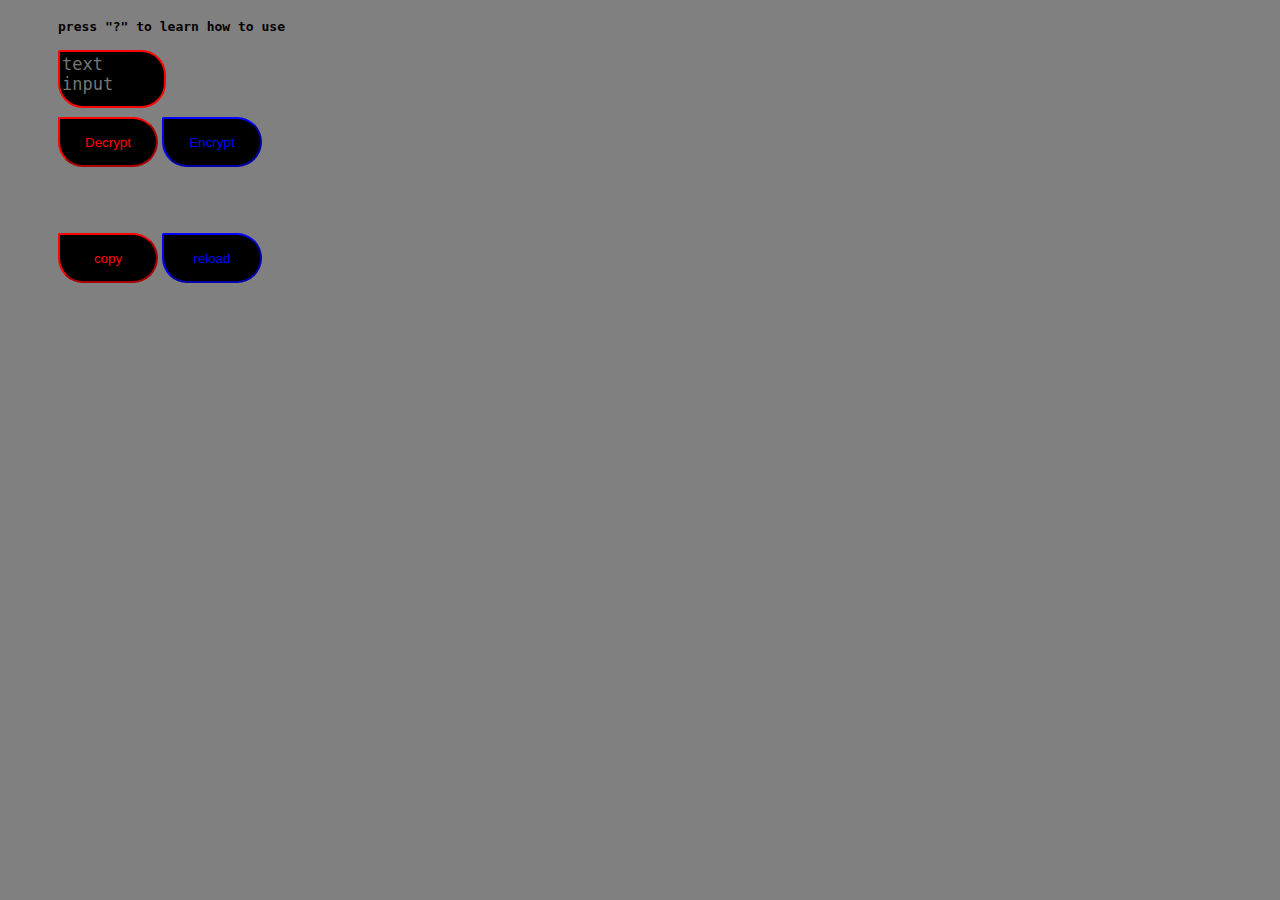
<file: index.html>
<!DOCTYPE html>
<html>
   <head>
      <link rel="stylesheet" type="text/css" href="style.css" />
      <link rel="shortcut icon" type="image/png" href="fav.png" />
      <title>code breaker</title>
      <script type="text/javascript" src="js/lib.js"></script>
      <script type="text/javascript" src="js/cipher.js"></script>
      <script type="text/javascript" src="js/functions.js"></script>
   </head>
   <body>
      <h4>press "?" to learn how to use</h4>
      <div id="inputs">
         <textarea placeholder="text input" id="in"></textarea>
         <br />
         <button id="de">Decrypt</button>
         <button id="en">Encrypt</button>

         <br />
         <div id="jump">
            <input
               type="number"
               name="num"
               id="num"
               placeholder="jump num"
               min="0"
               max="26"
            />
         </div>
         <button id="copy" onclick="copy()">copy</button>
         <button id="reload" onclick="location.reload()">reload</button>
      </div>
      <div id="how">
         <h2>
            put your text (encrypted or not) in the text input. If you want to
            decrypt press decrypt until the text makes sense. If you want to
            encrypt press encrypt, this will show a jump num text box. Type the
            number that you want to shift by. Then press enter.
         </h2>
         <h3>press "b" to go back</h3>
      </div>
      <script type="text/javascript">
         init();
      </script>
   </body>
</html>
</file>
<file: style.css>
*{
			background-color: grey;
		} 
		#jump{
			visibility: hidden;
		}
		#how{
			border: 2px solid black;
			font-family: monospace;
			text-align: center;
			visibility: hidden;
		}
		textarea{
			position: relative;
			width: 100px;
  			transition: width .35s, height .35s;
  			resize: none;
			height: 50px;
			font-size: 20px;
			color: red;
			background-color: black; 
			border-radius: 2px 25px 25px 25px;
			border: solid 2px red;
		}
		textarea:hover {
			cursor: pointer;
			width: 250px;
			color: blue;
			border: solid 2px blue;
		}
		textarea::placeholder{
			font-size: 17px;
		}
		
		textarea:focus {
			width: 500px;
			height: 500px;
			border: solid 2px blue;
			color: red;
		}
		input{
			margin-top: 5px;
			position: relative;
			width: 100px;
  			transition: width .35s, height .35s;
  			resize: none;
			height: 50px;
			font-size: 20px;
			color: red;
			background-color: black; 
			border-radius: 2px 25px 25px 25px;
			border: solid 2px red;
			font-family: monospace;
		}
		input:focus {
			width: 250px;
			height: 50px;
			border: solid 2px blue;
			color: red;
		}
		input::placeholder{
			font-size: 17px;
		}

		button{
			border-radius: 2px 25px 25px 25px;
			background: #000;
			width: 100px;
			height: 50px;
			
			
		}
		h4{
			color: black;
			position: absolute;
			top: 2px;
			margin-left: 50px;
			font-family: monospace;
		}
		#en, #reload{
			color: blue;
			border-color: blue;
			margin-top: 5px;
		}

		#de, #copy{
			color: red;
			border-color: red;
			margin-top: 5px;
		}
		
		#inputs {
			margin: 50px;
		}
</file>
